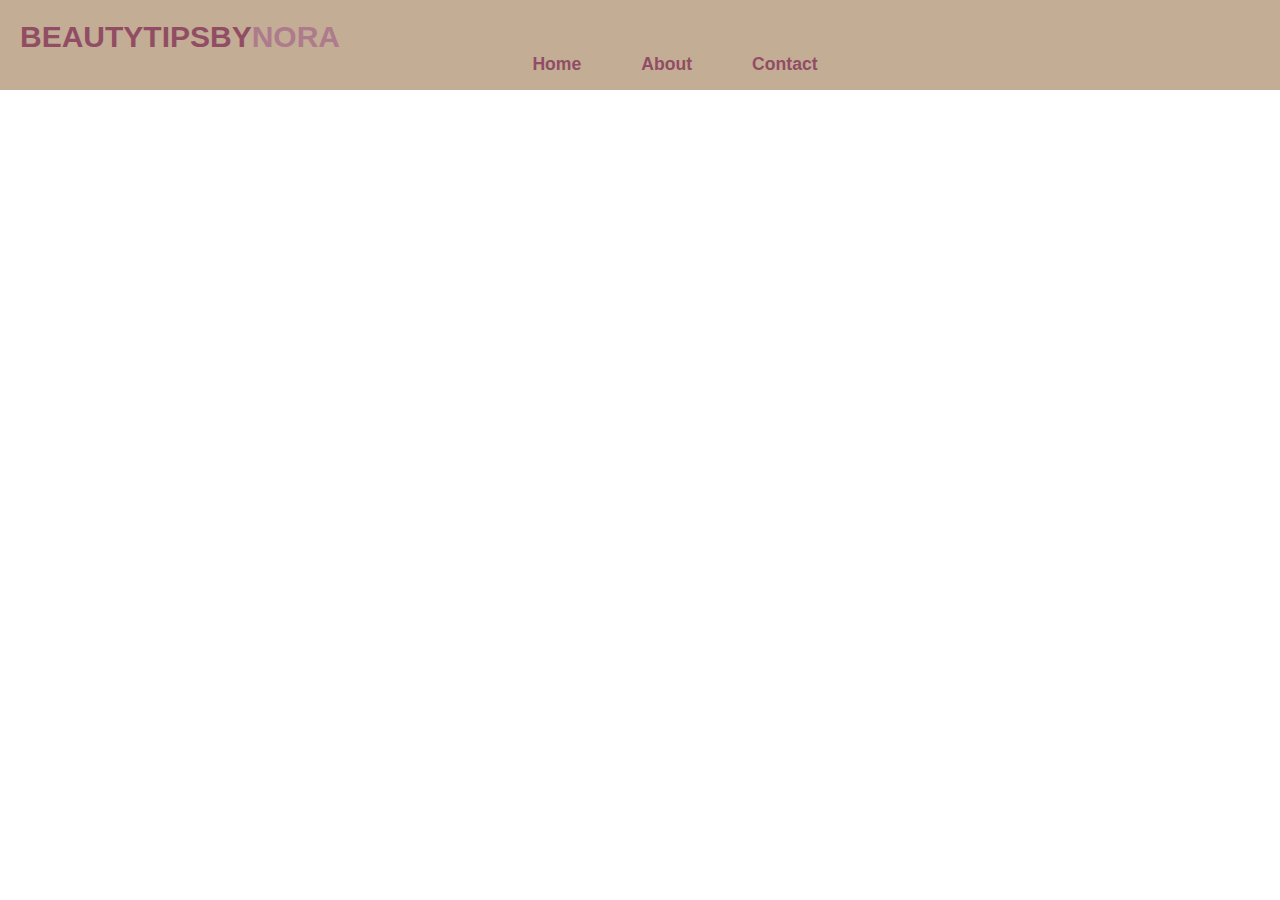
<file: haircare.html>
<!DOCTYPE html>
<html>
 <head> 
    <title>beautytipsbyNora</title>
    <link rel="stylesheet" href="haircare.css">
    <link rel="stylesheet" type="text/css" href="https://cdnjs.cloudflare.com/ajax/libs/font-awesome/6.5.1/css/all.min.css">
 </head>
 <body>

<input type="checkbox" id="check">

<!--header area start-->
<header>
    <div class="left_area">
      <h3>beautytipsby<span>Nora</span></h3>
    </div>
    <div class="right_area">
        <ul>
        <li><a href="mainpage.html">Home</a></li>
        <li><a href="about.html">About</a></li>
        <li><a href="contact.html">Contact</a></li>
        </ul>
    </div>
</header>
<!--header area end-->


<div class="main_image"></div>

<p></p>

 </body>
</html>
</file>
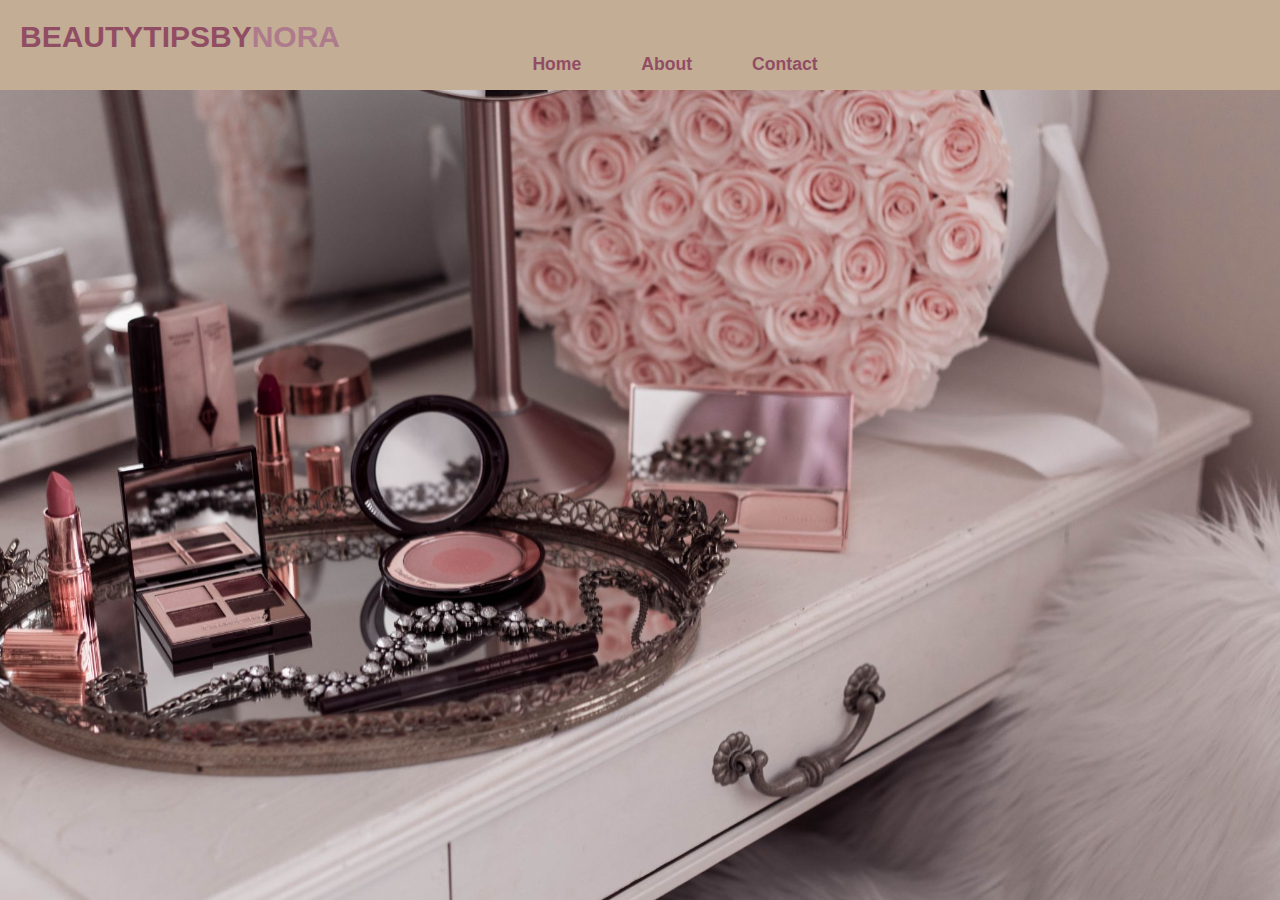
<file: makeup.html>
<!DOCTYPE html>
<html>
 <head> 
    <title>beautytipsbyNora</title>
    <link rel="stylesheet" href="makeup.css">
    <link rel="stylesheet" type="text/css" href="https://cdnjs.cloudflare.com/ajax/libs/font-awesome/6.5.1/css/all.min.css">
 </head>
 <body>

<input type="checkbox" id="check">

<!--header area start-->
<header>
    <div class="left_area">
      <h3>beautytipsby<span>Nora</span></h3>
    </div>
    <div class="right_area">
        <ul>
        <li><a href="mainpage.html">Home</a></li>
        <li><a href="about.html">About</a></li>
        <li><a href="contact.html">Contact</a></li>
        </ul>
    </div>
</header>
<!--header area end-->


<div class="main_image"></div>



 </body>
</html>
</file>
<file: haircare.css>
*
{
    margin: 0;
    padding: 0;
    font-family: 'poppins',sans-serif; 
}

header{
    position: fixed;
    background: #c3ad95;
    padding: 20px;
    width: 100%;
    height: 50px;
}

.left_area h3{
    color: #914D64;
    margin: 0;
    text-transform: uppercase;
    font-size: 30px;
    font-weight: 900;
}

.left_area span{
    color:  #ae7b8c;
}

header ul{
    display: flex;
    justify-content: center;
    align-items:center;
}

header ul li{
    list-style: none;
    margin-left: 30px;
}

header ul li a{
    text-decoration: none;
    padding: 5px 15px;
    color: #914D64;
    border-radius: 30px;
    font-size: 110%;
    font-weight: 700;
    transition: 0.4s;
}

header ul li a:hover, 
header ul li a.active{
    background: #F5EEF2;
    color: #914D64;
}

.main_image{
    min-height: 100vh;
    background: url(#) no-repeat;
    background-position: center;
    background-size: cover;
}

#check{
    display: none;
}
</file>
<file: makeup.css>
*
{
    margin: 0;
    padding: 0;
    font-family: 'poppins',sans-serif; 
}

header{
    position: fixed;
    background: #c3ad95;
    padding: 20px;
    width: 100%;
    height: 50px;
}

.left_area h3{
    color: #914D64;
    margin: 0;
    text-transform: uppercase;
    font-size: 30px;
    font-weight: 900;
}

.left_area span{
    color:  #ae7b8c;
}

header ul{
    display: flex;
    justify-content: center;
    align-items:center;
}

header ul li{
    list-style: none;
    margin-left: 30px;
}

header ul li a{
    text-decoration: none;
    padding: 5px 15px;
    color: #914D64;
    border-radius: 30px;
    font-size: 110%;
    font-weight: 700;
    transition: 0.4s;
}

header ul li a:hover, 
header ul li a.active{
    background: #F5EEF2;
    color: #914D64;
}

.main_image{
    min-height: 100vh;
    background: url(makeup.jpg) no-repeat;
    background-position: center;
    background-size: cover;
}

#check{
    display: none;
}
</file>
